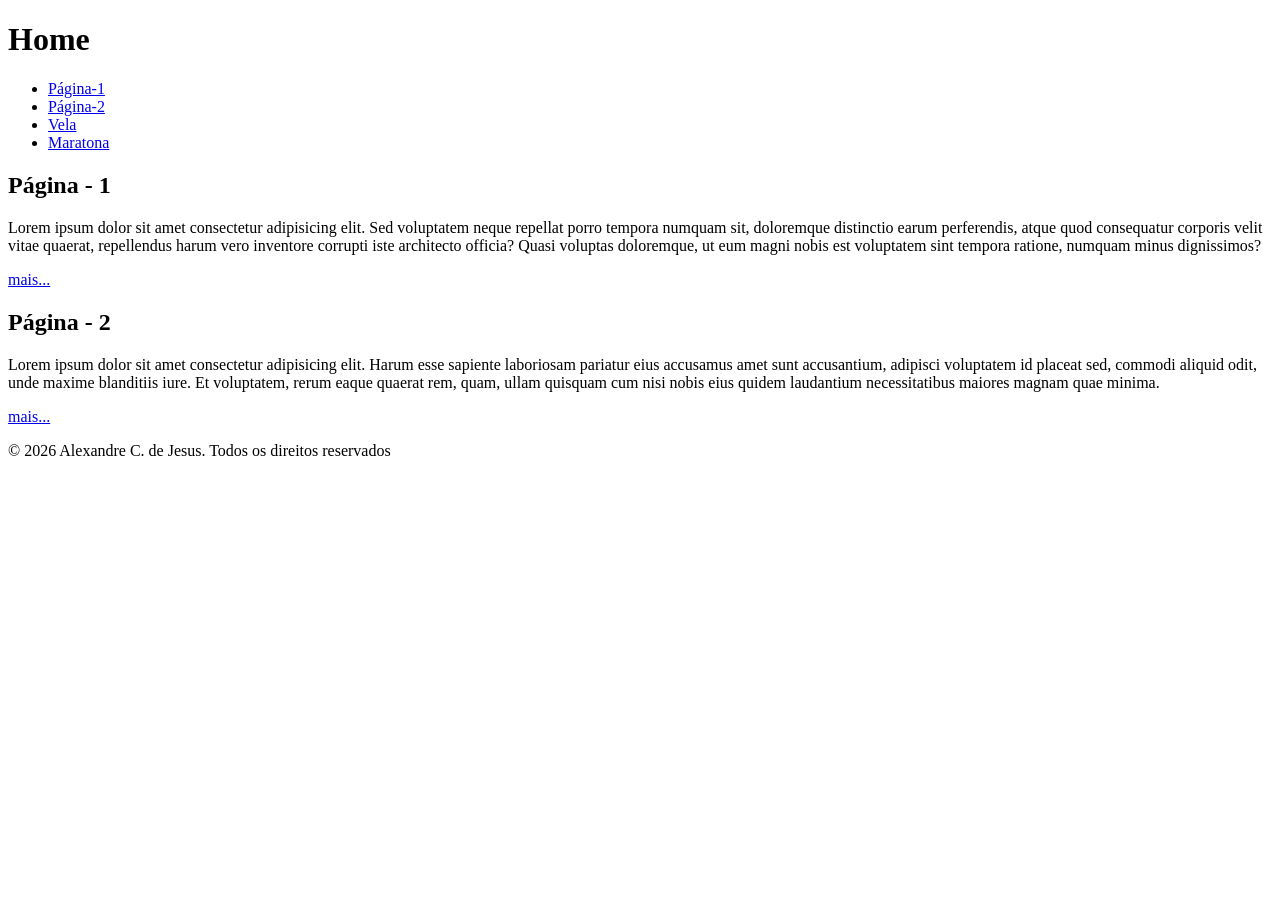
<file: index.html>
<!DOCTYPE html>
<html lang="pt-br">
  <head>
    <meta charset="UTF-8" />
    <meta name="viewport" content="width=device-width, initial-scale=1.0" />
    <title>Página Inicial</title>
  </head>
  <body>
    <header>
      <h1>Home</h1>
      <nav>
        <ul>
          <li><a href="./pagina1.html">Página-1</a></li>
          <li><a href="./paginas/pagina2.html">Página-2</a></li>
          <li><a href="./paginas/categorias/esportes/nauticos/vela.html">Vela</a></li>
          <li><a href="./paginas/categorias/esportes/terrestres/maratona.html">Maratona</a></li>
        </ul>
      </nav>
    </header>
    <main>
      <section>
        <h2>Página - 1</h2>
        <p>
          Lorem ipsum dolor sit amet consectetur adipisicing elit. Sed
          voluptatem neque repellat porro tempora numquam sit, doloremque
          distinctio earum perferendis, atque quod consequatur corporis velit
          vitae quaerat, repellendus harum vero inventore corrupti iste
          architecto officia? Quasi voluptas doloremque, ut eum magni nobis est
          voluptatem sint tempora ratione, numquam minus dignissimos?
        </p>
        <a href="./pagina1.html">mais...</a>
      </section>
      <section>
        <h2>Página - 2</h2>
        <p>
          Lorem ipsum dolor sit amet consectetur adipisicing elit. Harum esse
          sapiente laboriosam pariatur eius accusamus amet sunt accusantium,
          adipisci voluptatem id placeat sed, commodi aliquid odit, unde maxime
          blanditiis iure. Et voluptatem, rerum eaque quaerat rem, quam, ullam
          quisquam cum nisi nobis eius quidem laudantium necessitatibus maiores
          magnam quae minima.
        </p>
        <a href="./paginas/pagina2.html">mais...</a>
      </section>
    </main>
    <footer>
      <p>&copy; 2026 Alexandre C. de Jesus. Todos os direitos reservados</p>
    </footer>
  </body>
</html>
</file>
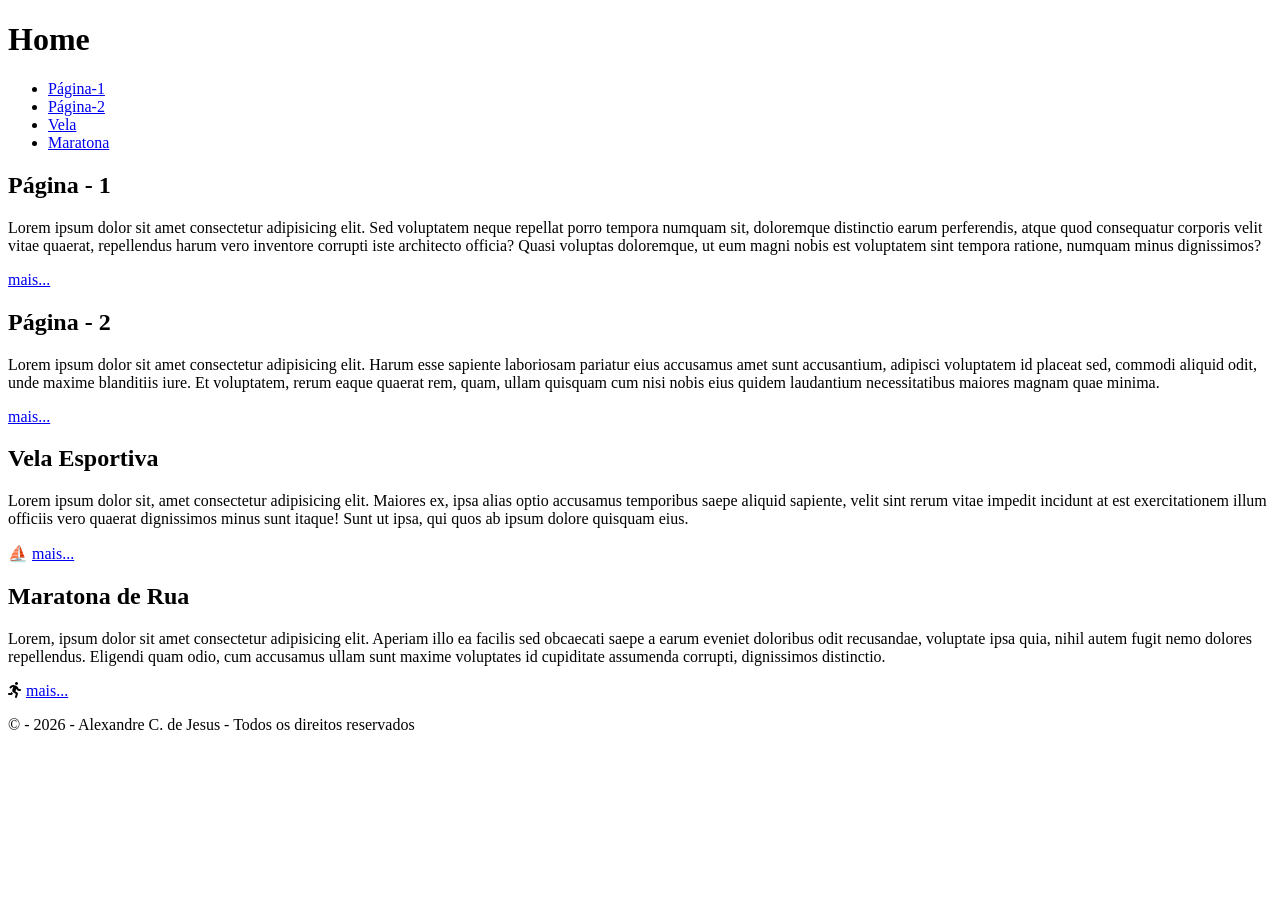
<file: rm568667/index.html>
<!doctype html>
<html lang="pt-br">
  <head>
    <meta charset="UTF-8" />
    <meta name="viewport" content="width=device-width, initial-scale=1.0" />
  <link rel="stylesheet" href="https://cdnjs.cloudflare.com/ajax/libs/font-awesome/6.5.0/css/all.min.css" integrity="sha512-Avb2QiuDEEvB4bZJYdft2mNjVShBftLdPG8FJ0V7irTLQ8Uo0qcPxh4Plq7G5tGm0rU+1SPhVotteLpBERwTkw==" crossorigin="anonymous" referrerpolicy="no-referrer" />

    <title>Página Inicial</title>
  </head>
  <body>
    <header>
      <h1>Home</h1>
      <nav>
        <ul>
          <li><a href="./pagina1.html">Página-1</a></li>
          <li><a href="./paginas/pagina2.html">Página-2</a></li>
          <li>
            <a href="./paginas/categorias/esportes/nauticos/vela.html">Vela</a>
          </li>
          <li>
            <a href="./paginas/categorias/esportes/terrestres/maratona.html"
              >Maratona</a
            >
          </li>
        </ul>
      </nav>
    </header>
    <main>
      <section>
        <h2>Página - 1</h2>
        <p>
          Lorem ipsum dolor sit amet consectetur adipisicing elit. Sed
          voluptatem neque repellat porro tempora numquam sit, doloremque
          distinctio earum perferendis, atque quod consequatur corporis velit
          vitae quaerat, repellendus harum vero inventore corrupti iste
          architecto officia? Quasi voluptas doloremque, ut eum magni nobis est
          voluptatem sint tempora ratione, numquam minus dignissimos?
        </p>
        <a href="./pagina1.html">mais...</a>
      </section>
      <section>
        <h2>Página - 2</h2>
        <p>
          Lorem ipsum dolor sit amet consectetur adipisicing elit. Harum esse
          sapiente laboriosam pariatur eius accusamus amet sunt accusantium,
          adipisci voluptatem id placeat sed, commodi aliquid odit, unde maxime
          blanditiis iure. Et voluptatem, rerum eaque quaerat rem, quam, ullam
          quisquam cum nisi nobis eius quidem laudantium necessitatibus maiores
          magnam quae minima.
        </p>
        <a href="./paginas/pagina2.html">mais...</a>
      </section>
      <section>
        <h2>Vela Esportiva</h2>
        <p>
          Lorem ipsum dolor sit, amet consectetur adipisicing elit. Maiores ex,
          ipsa alias optio accusamus temporibus saepe aliquid sapiente, velit
          sint rerum vitae impedit incidunt at est exercitationem illum officiis
          vero quaerat dignissimos minus sunt itaque! Sunt ut ipsa, qui quos ab
          ipsum dolore quisquam eius.
        </p>
        <span title="Velejar é vida!!!">&#9973;</span>
        <a href="./paginas/categorias/esportes/nauticos/vela.html">mais...</a>
      </section>
      <section>
        <h2>Maratona de Rua</h2>
        <p>
          Lorem, ipsum dolor sit amet consectetur adipisicing elit. Aperiam illo
          ea facilis sed obcaecati saepe a earum eveniet doloribus odit
          recusandae, voluptate ipsa quia, nihil autem fugit nemo dolores
          repellendus. Eligendi quam odio, cum accusamus ullam sunt maxime
          voluptates id cupiditate assumenda corrupti, dignissimos distinctio.
        </p>
       <i class="fa-solid fa-person-running" title="Vamos correr por ai!"></i>
        <a href="./paginas/categorias/esportes/terrestres/maratona.html"
          >mais...</a
        >
      </section>
    </main>
    <footer>
      <p>
        &copy; - 2026 - Alexandre C. de Jesus - Todos os direitos reservados
      </p>
    </footer>
  </body>
</html>
</file>
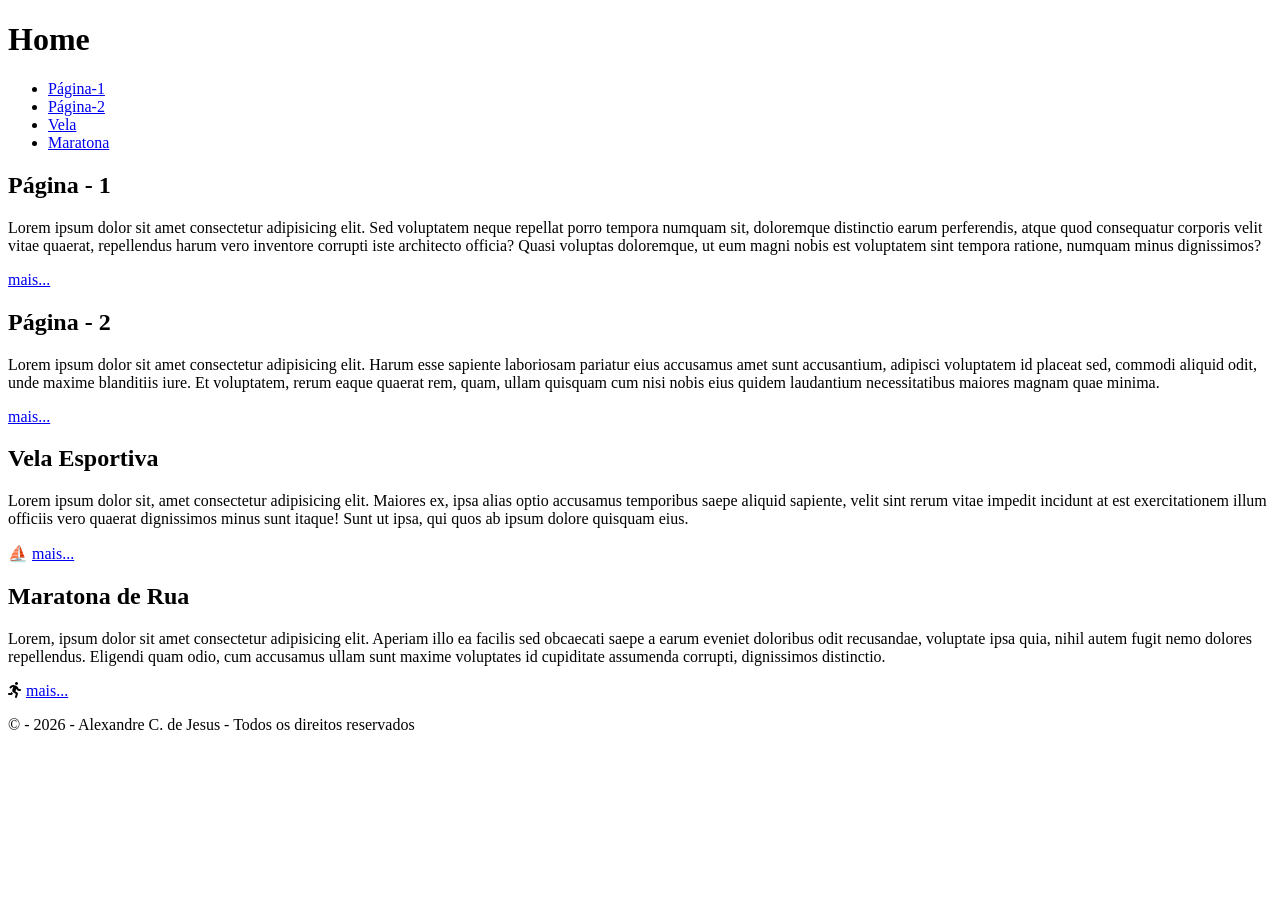
<file: rm571053/index.html>
<!doctype html>
<html lang="pt-br">
  <head>
    <meta charset="UTF-8" />
    <meta name="viewport" content="width=device-width, initial-scale=1.0" />
  <link rel="stylesheet" href="https://cdnjs.cloudflare.com/ajax/libs/font-awesome/6.5.0/css/all.min.css" integrity="sha512-Avb2QiuDEEvB4bZJYdft2mNjVShBftLdPG8FJ0V7irTLQ8Uo0qcPxh4Plq7G5tGm0rU+1SPhVotteLpBERwTkw==" crossorigin="anonymous" referrerpolicy="no-referrer" />

    <title>Página Inicial</title>
  </head>
  <body>
    <header>
      <h1>Home</h1>
      <nav>
        <ul>
          <li><a href="./pagina1.html">Página-1</a></li>
          <li><a href="./paginas/pagina2.html">Página-2</a></li>
          <li>
            <a href="./paginas/categorias/esportes/nauticos/vela.html">Vela</a>
          </li>
          <li>
            <a href="./paginas/categorias/esportes/terrestres/maratona.html"
              >Maratona</a
            >
          </li>
        </ul>
      </nav>
    </header>
    <main>
      <section>
        <h2>Página - 1</h2>
        <p>
          Lorem ipsum dolor sit amet consectetur adipisicing elit. Sed
          voluptatem neque repellat porro tempora numquam sit, doloremque
          distinctio earum perferendis, atque quod consequatur corporis velit
          vitae quaerat, repellendus harum vero inventore corrupti iste
          architecto officia? Quasi voluptas doloremque, ut eum magni nobis est
          voluptatem sint tempora ratione, numquam minus dignissimos?
        </p>
        <a href="./pagina1.html">mais...</a>
      </section>
      <section>
        <h2>Página - 2</h2>
        <p>
          Lorem ipsum dolor sit amet consectetur adipisicing elit. Harum esse
          sapiente laboriosam pariatur eius accusamus amet sunt accusantium,
          adipisci voluptatem id placeat sed, commodi aliquid odit, unde maxime
          blanditiis iure. Et voluptatem, rerum eaque quaerat rem, quam, ullam
          quisquam cum nisi nobis eius quidem laudantium necessitatibus maiores
          magnam quae minima.
        </p>
        <a href="./paginas/pagina2.html">mais...</a>
      </section>
      <section>
        <h2>Vela Esportiva</h2>
        <p>
          Lorem ipsum dolor sit, amet consectetur adipisicing elit. Maiores ex,
          ipsa alias optio accusamus temporibus saepe aliquid sapiente, velit
          sint rerum vitae impedit incidunt at est exercitationem illum officiis
          vero quaerat dignissimos minus sunt itaque! Sunt ut ipsa, qui quos ab
          ipsum dolore quisquam eius.
        </p>
        <span title="Velejar é vida!!!">&#9973;</span>
        <a href="./paginas/categorias/esportes/nauticos/vela.html">mais...</a>
      </section>
      <section>
        <h2>Maratona de Rua</h2>
        <p>
          Lorem, ipsum dolor sit amet consectetur adipisicing elit. Aperiam illo
          ea facilis sed obcaecati saepe a earum eveniet doloribus odit
          recusandae, voluptate ipsa quia, nihil autem fugit nemo dolores
          repellendus. Eligendi quam odio, cum accusamus ullam sunt maxime
          voluptates id cupiditate assumenda corrupti, dignissimos distinctio.
        </p>
       <i class="fa-solid fa-person-running" title="Vamos correr por ai!"></i>
        <a href="./paginas/categorias/esportes/terrestres/maratona.html"
          >mais...</a
        >
      </section>
    </main>
    <footer>
      <p>
        &copy; - 2026 - Alexandre C. de Jesus - Todos os direitos reservados
      </p>
    </footer>
  </body>
</html>
</file>
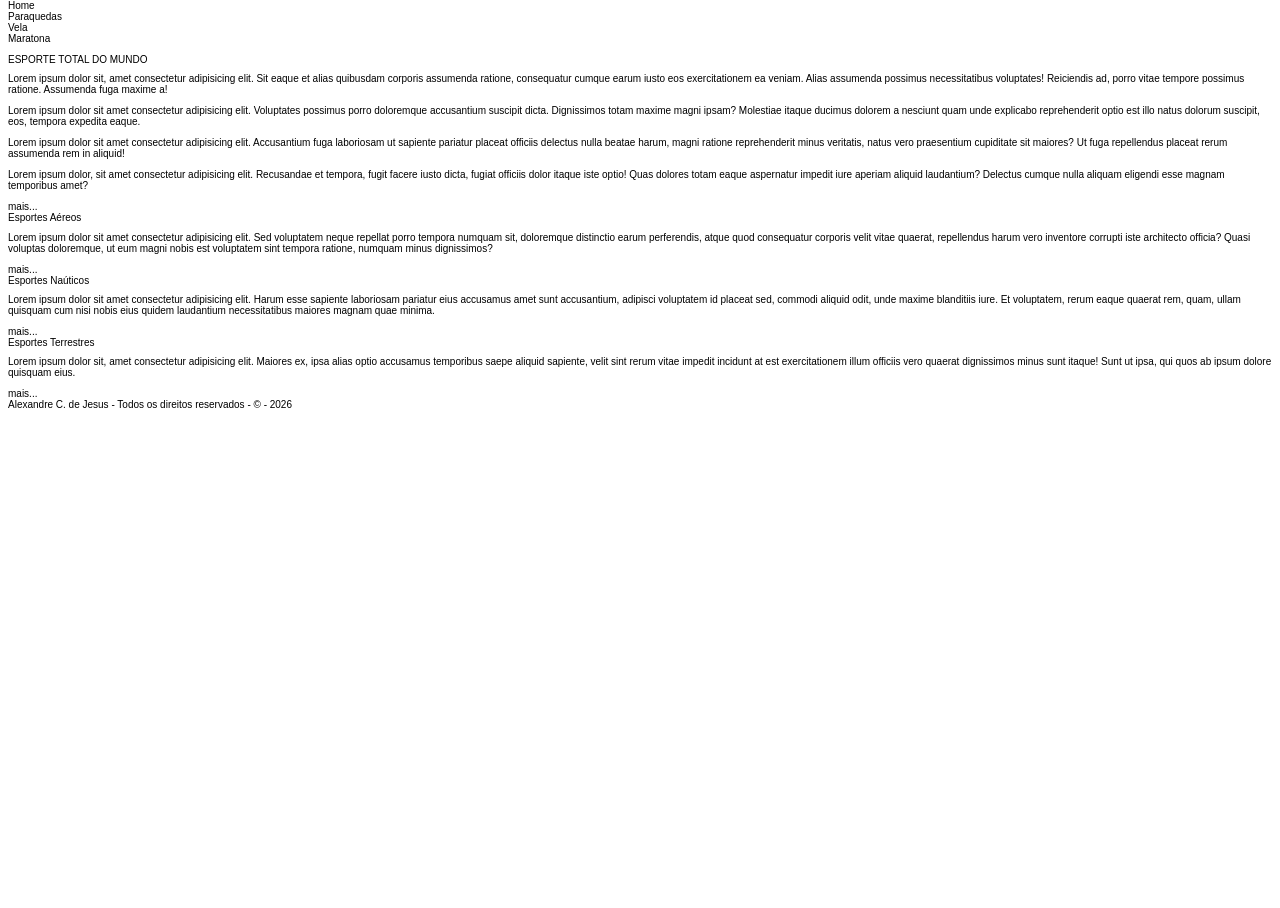
<file: rm571324/index.html>
<!doctype html>
<html lang="pt-br">
  <head>
    <meta charset="UTF-8" />
    <meta name="viewport" content="width=device-width, initial-scale=1.0" />

    <link rel="stylesheet" href="./css/main.css" />

    <title>ESPORTE TOTAL</title>
  </head>

  <body>
    <header class="cabecalho">
      <nav class="cabecalho__nav">
        <ul class="cabecalho__ul">
          <li class="cabecalho__li cabecalho__li--active">
            <a class="cabecalho__a cabecalho__a--active" href="./index.html"
              >Home</a
            >
          </li>
          <li class="cabecalho__li">
            <a
              class="cabecalho__a"
              href="./paginas/categorias/esportes/aereos/paraquedismo.html"
              >Paraquedas</a
            >
          </li>
          <li class="cabecalho__li">
            <a
              class="cabecalho__a"
              href="./paginas/categorias/esportes/nauticos/vela.html"
              >Vela</a
            >
          </li>
          <li class="cabecalho__li">
            <a
              class="cabecalho__a"
              href="./paginas/categorias/esportes/terrestres/maratona.html"
              >Maratona</a
            >
          </li>
        </ul>
      </nav>
    </header>

    <main class="conteudo">
      <section class="hero">
        <div class="hero__container">
          <h1 class="hero__title">ESPORTE TOTAL DO MUNDO</h1>
          <p class="hero__text">
            Lorem ipsum dolor sit, amet consectetur adipisicing elit. Sit eaque
            et alias quibusdam corporis assumenda ratione, consequatur cumque
            earum iusto eos exercitationem ea veniam. Alias assumenda possimus
            necessitatibus voluptates! Reiciendis ad, porro vitae tempore
            possimus ratione. Assumenda fuga maxime a!
          </p>
          <p class="hero__text">
            Lorem ipsum dolor sit amet consectetur adipisicing elit. Voluptates
            possimus porro doloremque accusantium suscipit dicta. Dignissimos
            totam maxime magni ipsam? Molestiae itaque ducimus dolorem a
            nesciunt quam unde explicabo reprehenderit optio est illo natus
            dolorum suscipit, eos, tempora expedita eaque.
          </p>
          <p class="hero__text">
            Lorem ipsum dolor sit amet consectetur adipisicing elit. Accusantium
            fuga laboriosam ut sapiente pariatur placeat officiis delectus nulla
            beatae harum, magni ratione reprehenderit minus veritatis, natus
            vero praesentium cupiditate sit maiores? Ut fuga repellendus placeat
            rerum assumenda rem in aliquid!
          </p>
          <p class="hero__text">
            Lorem ipsum dolor, sit amet consectetur adipisicing elit. Recusandae
            et tempora, fugit facere iusto dicta, fugiat officiis dolor itaque
            iste optio! Quas dolores totam eaque aspernatur impedit iure aperiam
            aliquid laudantium? Delectus cumque nulla aliquam eligendi esse
            magnam temporibus amet?
          </p>
          <a class="hero__btn" href="./pagina1.html">mais...</a>
        </div>
      </section>

      <section class="conteudo__sec">
        <h2 class="conteudo__sub-title">Esportes Aéreos</h2>
        <p class="conteudo__text">
          Lorem ipsum dolor sit amet consectetur adipisicing elit. Sed
          voluptatem neque repellat porro tempora numquam sit, doloremque
          distinctio earum perferendis, atque quod consequatur corporis velit
          vitae quaerat, repellendus harum vero inventore corrupti iste
          architecto officia? Quasi voluptas doloremque, ut eum magni nobis est
          voluptatem sint tempora ratione, numquam minus dignissimos?
        </p>
        <a
          class="conteudo__btn"
          href="./paginas/categorias/esportes/aereos/paraquedismo.html"
          >mais...</a
        >
      </section>

      <section class="conteudo__sec">
        <h2 class="conteudo__sub-title">Esportes Naúticos</h2>
        <p class="conteudo__text">
          Lorem ipsum dolor sit amet consectetur adipisicing elit. Harum esse
          sapiente laboriosam pariatur eius accusamus amet sunt accusantium,
          adipisci voluptatem id placeat sed, commodi aliquid odit, unde maxime
          blanditiis iure. Et voluptatem, rerum eaque quaerat rem, quam, ullam
          quisquam cum nisi nobis eius quidem laudantium necessitatibus maiores
          magnam quae minima.
        </p>
        <a
          class="conteudo__btn"
          href="./paginas/categorias/esportes/nauticos/vela.html"
          >mais...</a
        >
      </section>
      <section class="conteudo__sec">
        <h2 class="conteudo__sub-title">Esportes Terrestres</h2>
        <p class="conteudo__text">
          Lorem ipsum dolor sit, amet consectetur adipisicing elit. Maiores ex,
          ipsa alias optio accusamus temporibus saepe aliquid sapiente, velit
          sint rerum vitae impedit incidunt at est exercitationem illum officiis
          vero quaerat dignissimos minus sunt itaque! Sunt ut ipsa, qui quos ab
          ipsum dolore quisquam eius.
        </p>
        <a
          class="conteudo__btn"
          href="./paginas/categorias/esportes/terrestres/maratona.html"
          >mais...</a
        >
      </section>
    </main>

    <footer class="rodape">
      <p class="rodape__text">
        Alexandre C. de Jesus - Todos os direitos reservados - &copy; - 2026
      </p>
    </footer>
  </body>
</html>
</file>
<file: rm571324/css/main.css>
@import url("./base.css");
</file>
